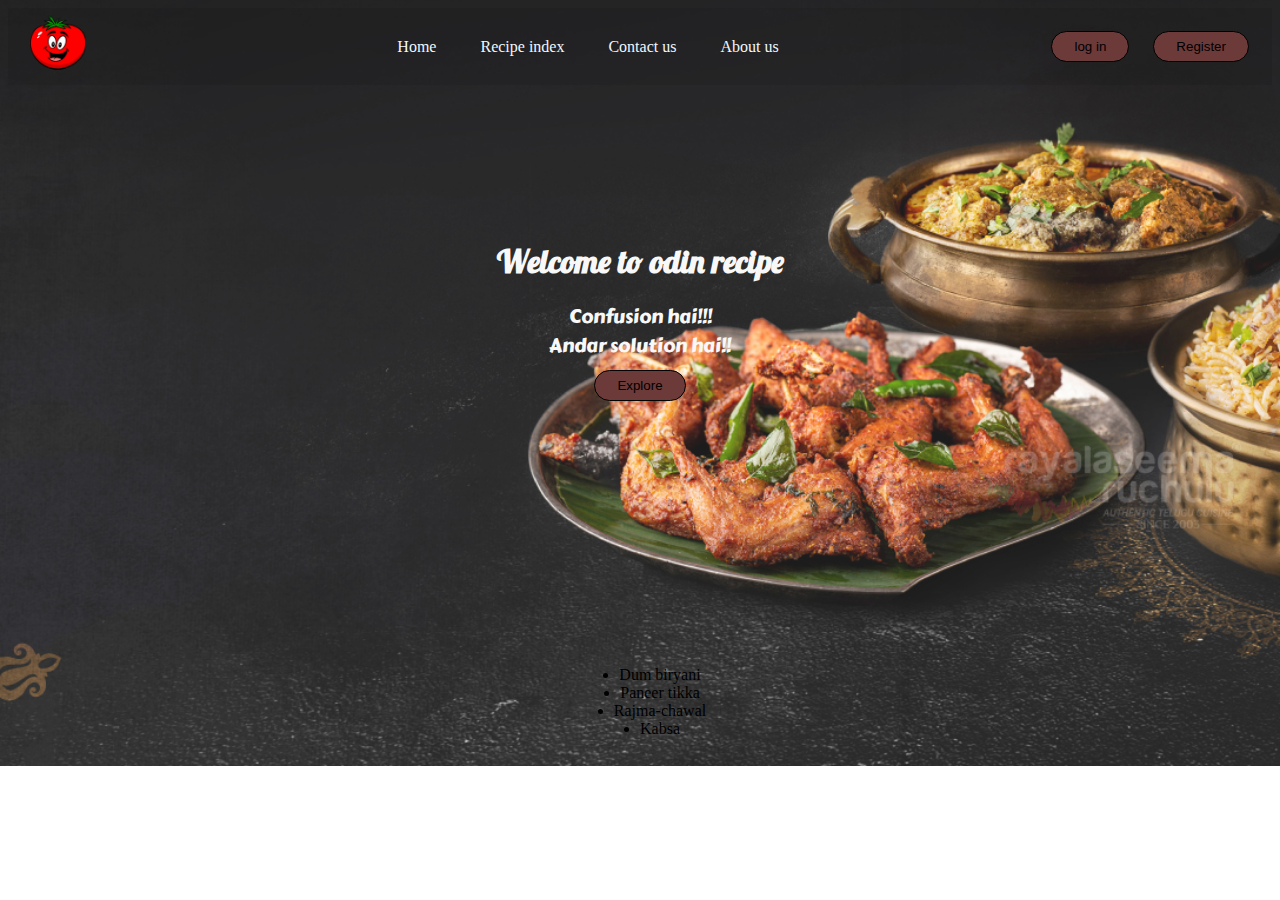
<file: index.html>
<!DOCTYPE html>
<html lang="en">
<head>
    <meta charset="UTF-8">
    <meta name="viewport" content="width=device-width, initial-scale=1.0">
    <title>odin recipe</title>
    <link rel="stylesheet" href="index.css">
    <link rel="preconnect" href="https://fonts.googleapis.com">
    <link rel="preconnect" href="https://fonts.gstatic.com" crossorigin>
    <link href="https://fonts.googleapis.com/css2?family=Carter+One&family=Lilita+One&family=Lobster&display=swap"
        rel="stylesheet">
</head>
<body>
    <nav id="navbar">
        <div id="logo">
            <img src="./img/logo.png" alt="welcome to odin">
        </div>

        <div class="container">
            <ul>
                <li><a href="#">Home</a></li>
                <li><a href="#">Recipe index</a></li>
                <li><a href="#">Contact us</a></li>
                <li><a href="#">About us</a></li>
            </ul>
        </div>

        <div class="bt">
            <button class="btn">log in</button>
            <button class="btn">Register</button>
        </div>
    </nav>

    <section id="home">
        <h1 class="h-primary">Welcome to odin recipe</h1>
        <p>Confusion hai!!!</p>
        <p>Andar solution hai!!</p> 
       
        <button class="btn">Explore</button>
    </section>

    <section id="recipelist">
        <ul>
            <li><a href="./all files/dumbiryani.html" target="_blank">Dum biryani</a></li>
            <li><a href="./all files/paneerTikka.html" target="_blank">Paneer tikka</a></li>
            <li><a href="./all files/rajmaChawal.html" target="_blank">Rajma-chawal</a></li>
            <li><a href="./all files/kabsa.html" target="_blank">Kabsa</a></li>
        </ul>
    </section>

</body>
</html>
</file>
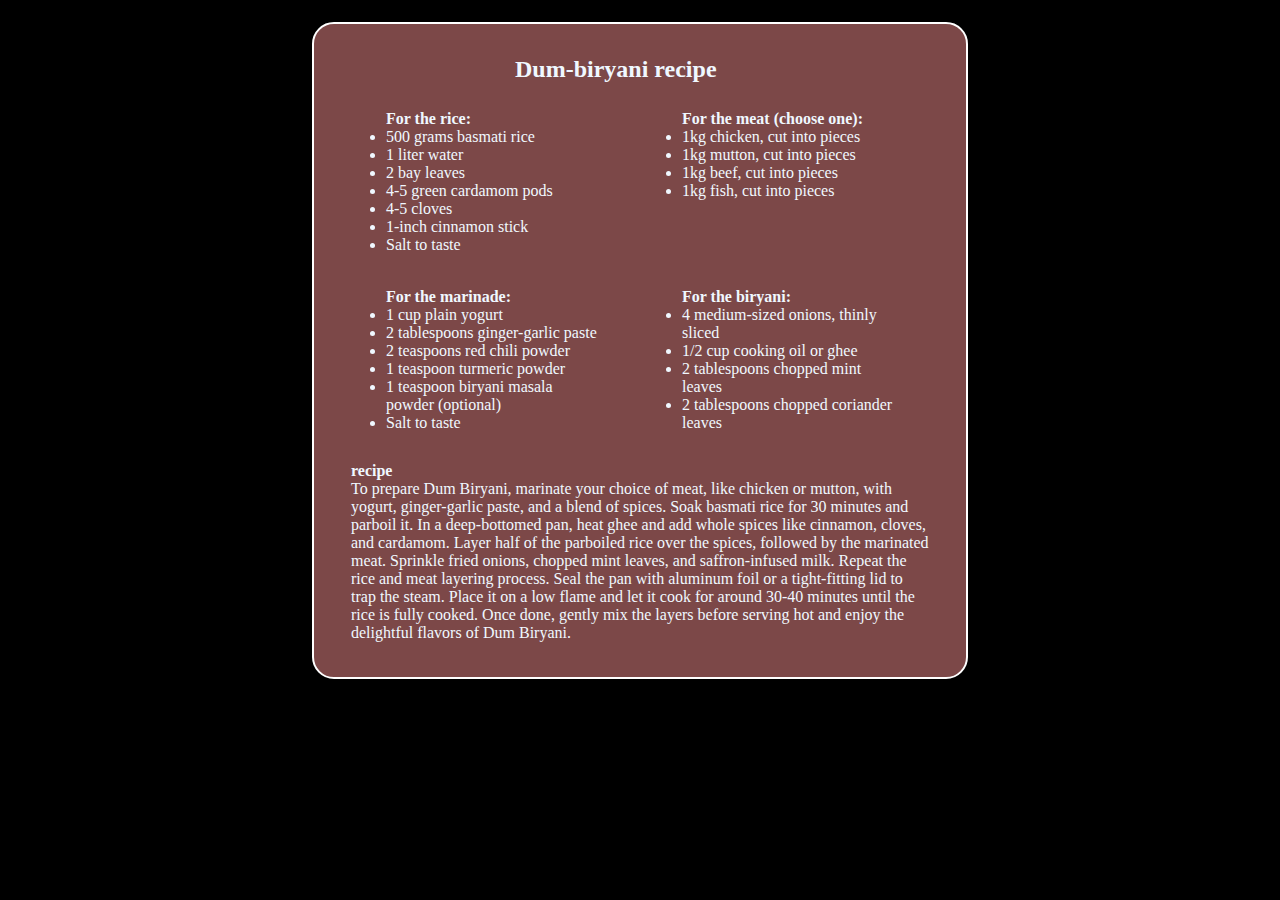
<file: all files/dumbiryani.html>
<!DOCTYPE html>
<html lang="en">
<head>
    <meta charset="UTF-8">
    <meta name="viewport" content="width=device-width, initial-scale=1.0">
    <title>Dum-biryani</title>
    <link rel="stylesheet" href="all.css">
</head>
<body>
    <div class="container">

        <h2 class="h-primary">Dum-biryani recipe</h2>

        <div class="ingredient">

            <div class="ing">

                <h4 class="h-secondary">For the rice:</h4>

                <ul class="ul-list" id="ul1">
                    <li class="item">500 grams basmati rice</li>
                    <li class="item">1 liter water</li>
                    <li class="item">2 bay leaves</li>
                    <li class="item">4-5 green cardamom pods</li>
                    <li class="item">4-5 cloves</li>
                    <li class="item">1-inch cinnamon stick</li>
                    <li class="item">Salt to taste</li>
                </ul>
            </div>
            <div class="ing">

                <h4 class="h-secondary">For the meat (choose one):</h4>

                <ul class="ul-list">
                    <li class="item">1kg chicken, cut into pieces</li>
                    <li class="item">1kg mutton, cut into pieces</li>
                    <li class="item">1kg beef, cut into pieces</li>
                    <li class="item">1kg fish, cut into pieces</li>
                </ul>
            </div>
            <div class="ing">

                <h4 class="h-secondary">For the marinade:</h4>

                <ul class="ul-list">
                    <li class="item">1 cup plain yogurt</li>
                    <li class="item">2 tablespoons ginger-garlic paste</li>
                    <li class="item">2 teaspoons red chili powder</li>
                    <li class="item">1 teaspoon turmeric powder</li>
                    <li class="item">1 teaspoon biryani masala powder (optional)</li>
                    <li class="item">Salt to taste</li>
                
                </ul>
            </div>
            <div class="ing">

                <h4 class="h-secondary">For the biryani:</h4>

                <ul class="ul-list">
                    <li class="item">4 medium-sized onions, thinly sliced</li>
                    <li class="item">1/2 cup cooking oil or ghee</li>
                    <li class="item">2 tablespoons chopped mint leaves</li>
                    <li class="item">2 tablespoons chopped coriander leaves</li>
                    
                </ul>
            </div>
        </div>
        <div class="recipe">
            <h4 class="h-secondary">recipe</h4>
            <p class="para">To prepare Dum Biryani, marinate your choice of meat, like chicken or mutton, with yogurt, ginger-garlic paste, and a blend of spices. Soak basmati rice for 30 minutes and parboil it. In a deep-bottomed pan, heat ghee and add whole spices like cinnamon, cloves, and cardamom. Layer half of the parboiled rice over the spices, followed by the marinated meat. Sprinkle fried onions, chopped mint leaves, and saffron-infused milk. Repeat the rice and meat layering process. Seal the pan with aluminum foil or a tight-fitting lid to trap the steam. Place it on a low flame and let it cook for around 30-40 minutes until the rice is fully cooked. Once done, gently mix the layers before serving hot and enjoy the delightful flavors of Dum Biryani.</p>
        </div>
    </div>

</body>
</html>
</file>
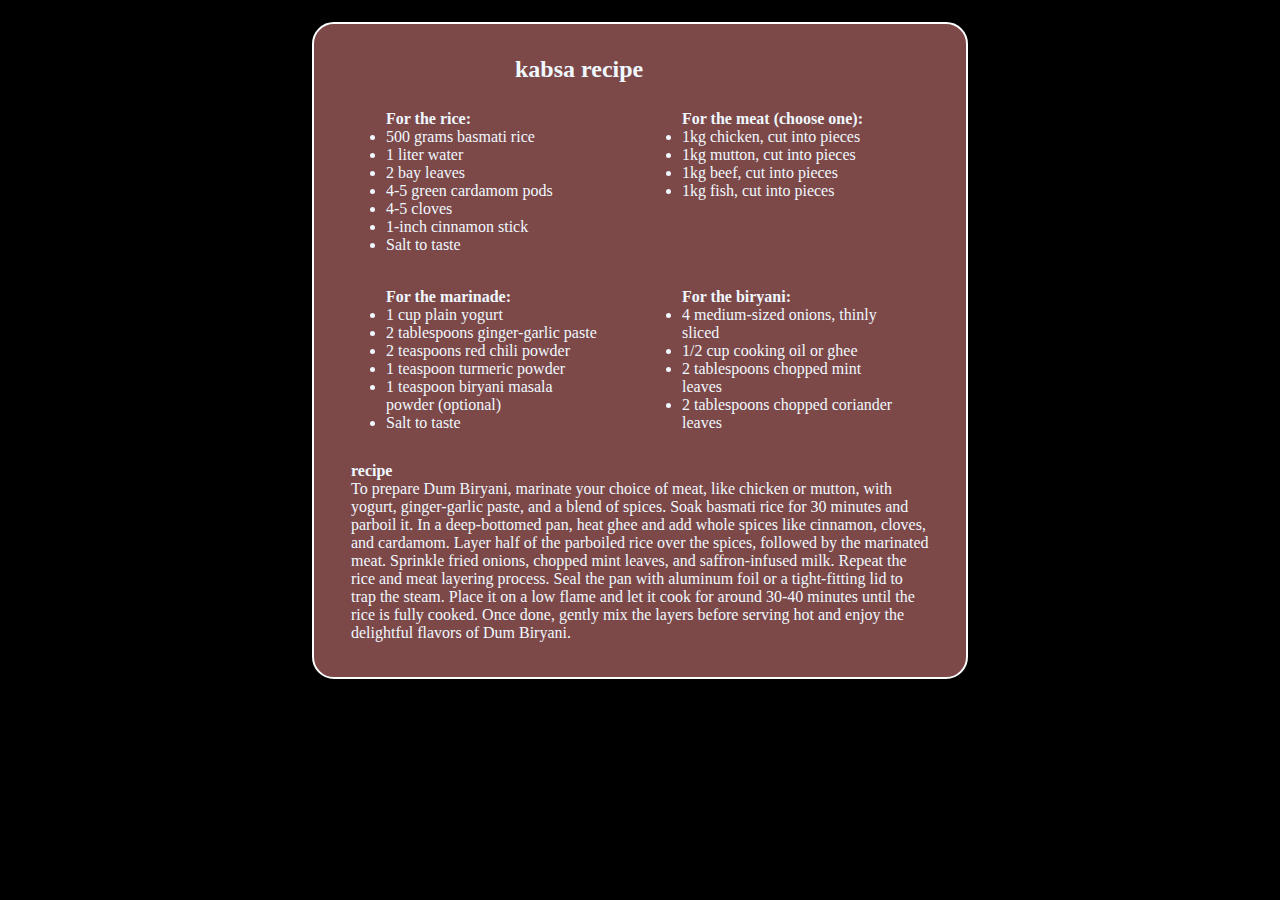
<file: all files/kabsa.html>
<!DOCTYPE html>
<html lang="en">
<head>
    <meta charset="UTF-8">
    <meta name="viewport" content="width=device-width, initial-scale=1.0">
    <title>kabsa</title>
    <link rel="stylesheet" href="all.css">
</head>
<body>
    <div class="container">

        <h2 class="h-primary">kabsa recipe</h2>

        <div class="ingredient">

            <div class="ing">

                <h4 class="h-secondary">For the rice:</h4>

                <ul class="ul-list" id="ul1">
                    <li class="item">500 grams basmati rice</li>
                    <li class="item">1 liter water</li>
                    <li class="item">2 bay leaves</li>
                    <li class="item">4-5 green cardamom pods</li>
                    <li class="item">4-5 cloves</li>
                    <li class="item">1-inch cinnamon stick</li>
                    <li class="item">Salt to taste</li>
                </ul>
            </div>
            <div class="ing">

                <h4 class="h-secondary">For the meat (choose one):</h4>

                <ul class="ul-list">
                    <li class="item">1kg chicken, cut into pieces</li>
                    <li class="item">1kg mutton, cut into pieces</li>
                    <li class="item">1kg beef, cut into pieces</li>
                    <li class="item">1kg fish, cut into pieces</li>
                </ul>
            </div>
            <div class="ing">

                <h4 class="h-secondary">For the marinade:</h4>

                <ul class="ul-list">
                    <li class="item">1 cup plain yogurt</li>
                    <li class="item">2 tablespoons ginger-garlic paste</li>
                    <li class="item">2 teaspoons red chili powder</li>
                    <li class="item">1 teaspoon turmeric powder</li>
                    <li class="item">1 teaspoon biryani masala powder (optional)</li>
                    <li class="item">Salt to taste</li>
                
                </ul>
            </div>
            <div class="ing">

                <h4 class="h-secondary">For the biryani:</h4>

                <ul class="ul-list">
                    <li class="item">4 medium-sized onions, thinly sliced</li>
                    <li class="item">1/2 cup cooking oil or ghee</li>
                    <li class="item">2 tablespoons chopped mint leaves</li>
                    <li class="item">2 tablespoons chopped coriander leaves</li>
                    
                </ul>
            </div>
        </div>
        <div class="recipe">
            <h4 class="h-secondary">recipe</h4>
            <p class="para">To prepare Dum Biryani, marinate your choice of meat, like chicken or mutton, with yogurt, ginger-garlic paste, and a blend of spices. Soak basmati rice for 30 minutes and parboil it. In a deep-bottomed pan, heat ghee and add whole spices like cinnamon, cloves, and cardamom. Layer half of the parboiled rice over the spices, followed by the marinated meat. Sprinkle fried onions, chopped mint leaves, and saffron-infused milk. Repeat the rice and meat layering process. Seal the pan with aluminum foil or a tight-fitting lid to trap the steam. Place it on a low flame and let it cook for around 30-40 minutes until the rice is fully cooked. Once done, gently mix the layers before serving hot and enjoy the delightful flavors of Dum Biryani.</p>
        </div>
    </div>

</body>
</html>
</file>
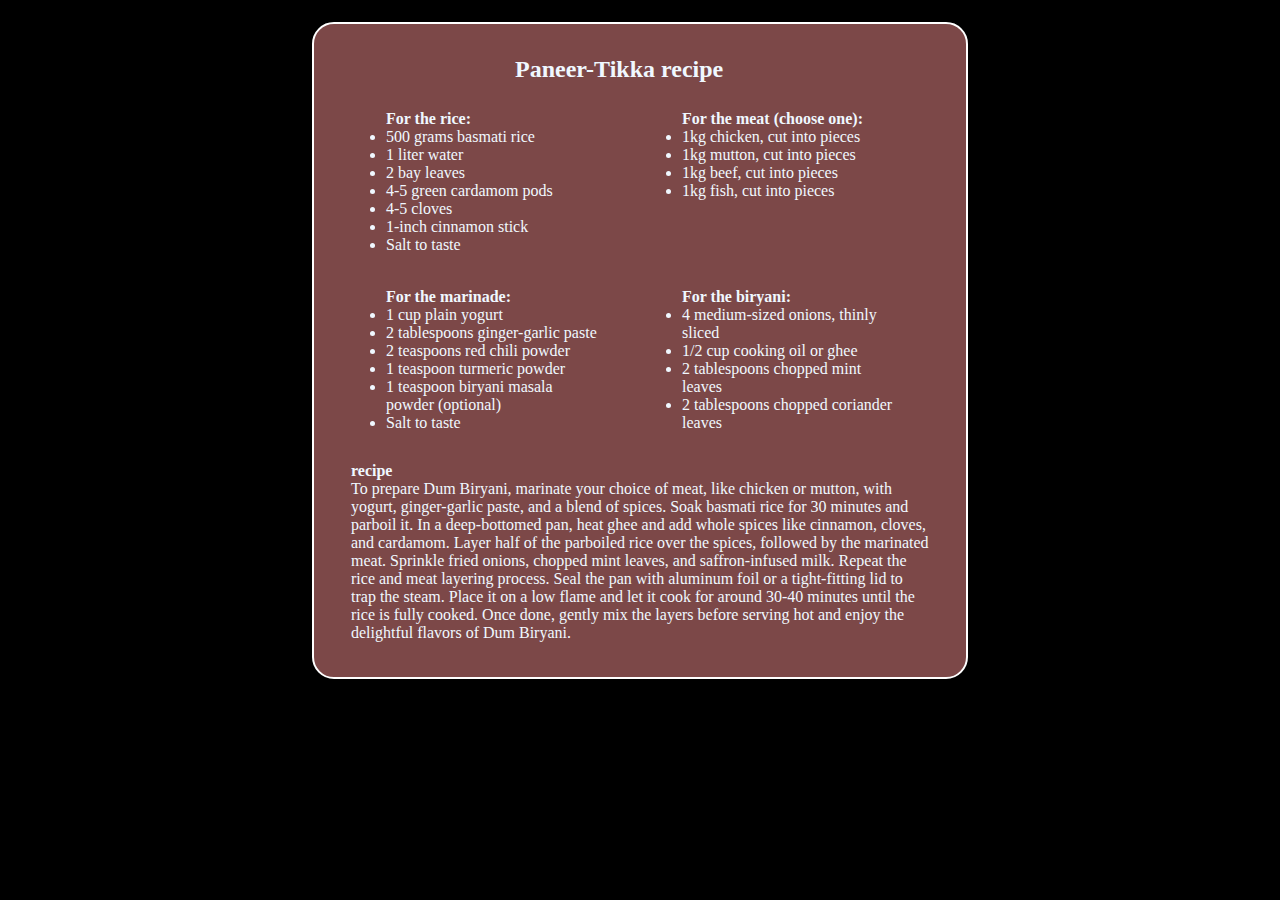
<file: all files/paneerTikka.html>
<!DOCTYPE html>
<html lang="en">
<head>
    <meta charset="UTF-8">
    <meta name="viewport" content="width=device-width, initial-scale=1.0">
    <title>paneer-tikka</title>
    <link rel="stylesheet" href="all.css">
</head>
<body>
    <div class="container">

        <h2 class="h-primary">Paneer-Tikka recipe</h2>

        <div class="ingredient">

            <div class="ing">

                <h4 class="h-secondary">For the rice:</h4>

                <ul class="ul-list" id="ul1">
                    <li class="item">500 grams basmati rice</li>
                    <li class="item">1 liter water</li>
                    <li class="item">2 bay leaves</li>
                    <li class="item">4-5 green cardamom pods</li>
                    <li class="item">4-5 cloves</li>
                    <li class="item">1-inch cinnamon stick</li>
                    <li class="item">Salt to taste</li>
                </ul>
            </div>
            <div class="ing">

                <h4 class="h-secondary">For the meat (choose one):</h4>

                <ul class="ul-list">
                    <li class="item">1kg chicken, cut into pieces</li>
                    <li class="item">1kg mutton, cut into pieces</li>
                    <li class="item">1kg beef, cut into pieces</li>
                    <li class="item">1kg fish, cut into pieces</li>
                </ul>
            </div>
            <div class="ing">

                <h4 class="h-secondary">For the marinade:</h4>

                <ul class="ul-list">
                    <li class="item">1 cup plain yogurt</li>
                    <li class="item">2 tablespoons ginger-garlic paste</li>
                    <li class="item">2 teaspoons red chili powder</li>
                    <li class="item">1 teaspoon turmeric powder</li>
                    <li class="item">1 teaspoon biryani masala powder (optional)</li>
                    <li class="item">Salt to taste</li>
                
                </ul>
            </div>
            <div class="ing">

                <h4 class="h-secondary">For the biryani:</h4>

                <ul class="ul-list">
                    <li class="item">4 medium-sized onions, thinly sliced</li>
                    <li class="item">1/2 cup cooking oil or ghee</li>
                    <li class="item">2 tablespoons chopped mint leaves</li>
                    <li class="item">2 tablespoons chopped coriander leaves</li>
                    
                </ul>
            </div>
        </div>
        <div class="recipe">
            <h4 class="h-secondary">recipe</h4>
            <p class="para">To prepare Dum Biryani, marinate your choice of meat, like chicken or mutton, with yogurt, ginger-garlic paste, and a blend of spices. Soak basmati rice for 30 minutes and parboil it. In a deep-bottomed pan, heat ghee and add whole spices like cinnamon, cloves, and cardamom. Layer half of the parboiled rice over the spices, followed by the marinated meat. Sprinkle fried onions, chopped mint leaves, and saffron-infused milk. Repeat the rice and meat layering process. Seal the pan with aluminum foil or a tight-fitting lid to trap the steam. Place it on a low flame and let it cook for around 30-40 minutes until the rice is fully cooked. Once done, gently mix the layers before serving hot and enjoy the delightful flavors of Dum Biryani.</p>
        </div>
    </div>

</body>
</html>
</file>
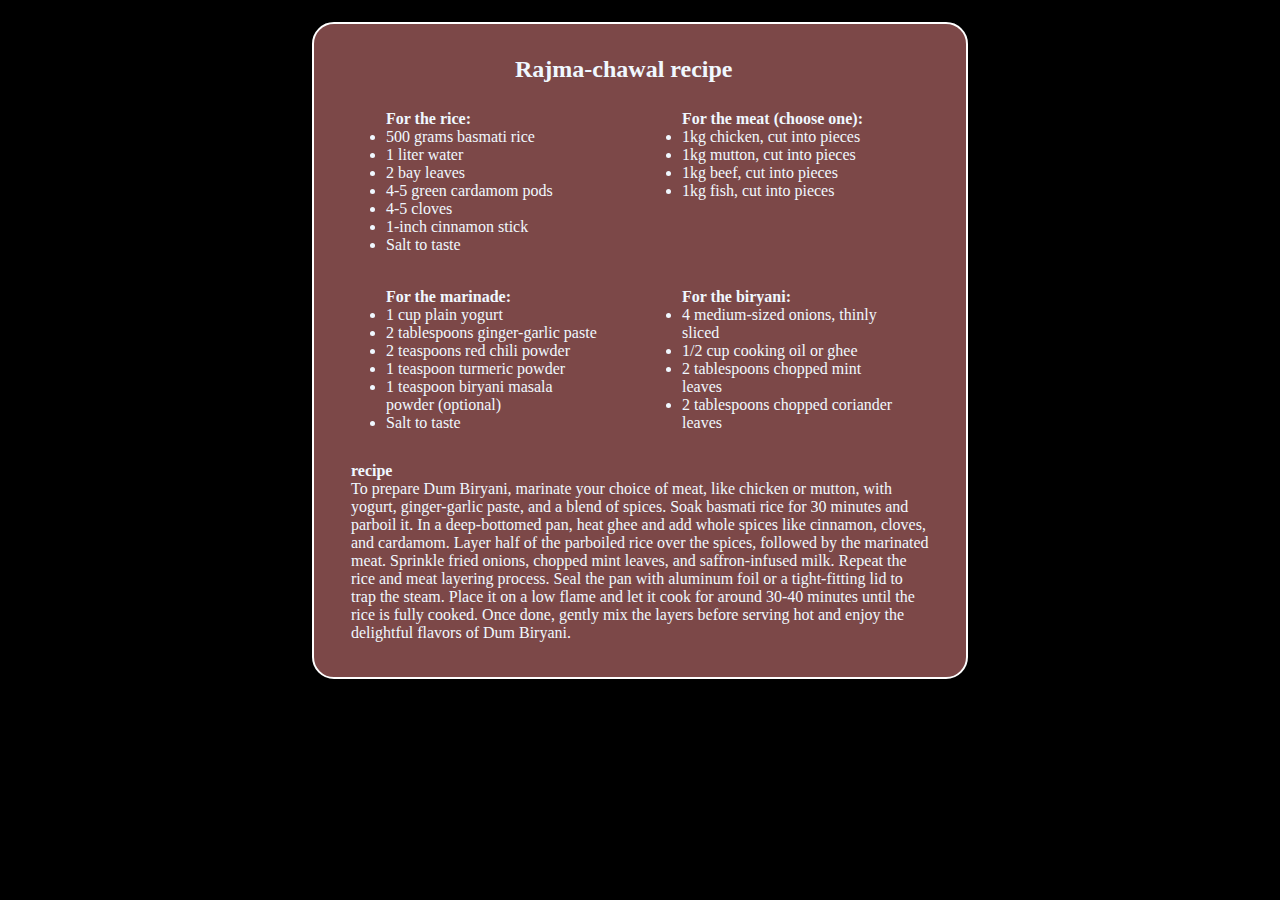
<file: all files/rajmaChawal.html>
<!DOCTYPE html>
<html lang="en">
<head>
    <meta charset="UTF-8">
    <meta name="viewport" content="width=device-width, initial-scale=1.0">
    <title>Rajma-chawal</title>
    <link rel="stylesheet" href="all.css">
</head>
<body>
    <div class="container">

        <h2 class="h-primary">Rajma-chawal recipe</h2>

        <div class="ingredient">

            <div class="ing">

                <h4 class="h-secondary">For the rice:</h4>

                <ul class="ul-list" id="ul1">
                    <li class="item">500 grams basmati rice</li>
                    <li class="item">1 liter water</li>
                    <li class="item">2 bay leaves</li>
                    <li class="item">4-5 green cardamom pods</li>
                    <li class="item">4-5 cloves</li>
                    <li class="item">1-inch cinnamon stick</li>
                    <li class="item">Salt to taste</li>
                </ul>
            </div>
            <div class="ing">

                <h4 class="h-secondary">For the meat (choose one):</h4>

                <ul class="ul-list">
                    <li class="item">1kg chicken, cut into pieces</li>
                    <li class="item">1kg mutton, cut into pieces</li>
                    <li class="item">1kg beef, cut into pieces</li>
                    <li class="item">1kg fish, cut into pieces</li>
                </ul>
            </div>
            <div class="ing">

                <h4 class="h-secondary">For the marinade:</h4>

                <ul class="ul-list">
                    <li class="item">1 cup plain yogurt</li>
                    <li class="item">2 tablespoons ginger-garlic paste</li>
                    <li class="item">2 teaspoons red chili powder</li>
                    <li class="item">1 teaspoon turmeric powder</li>
                    <li class="item">1 teaspoon biryani masala powder (optional)</li>
                    <li class="item">Salt to taste</li>
                
                </ul>
            </div>
            <div class="ing">

                <h4 class="h-secondary">For the biryani:</h4>

                <ul class="ul-list">
                    <li class="item">4 medium-sized onions, thinly sliced</li>
                    <li class="item">1/2 cup cooking oil or ghee</li>
                    <li class="item">2 tablespoons chopped mint leaves</li>
                    <li class="item">2 tablespoons chopped coriander leaves</li>
                    
                </ul>
            </div>
        </div>
        <div class="recipe">
            <h4 class="h-secondary">recipe</h4>
            <p class="para">To prepare Dum Biryani, marinate your choice of meat, like chicken or mutton, with yogurt, ginger-garlic paste, and a blend of spices. Soak basmati rice for 30 minutes and parboil it. In a deep-bottomed pan, heat ghee and add whole spices like cinnamon, cloves, and cardamom. Layer half of the parboiled rice over the spices, followed by the marinated meat. Sprinkle fried onions, chopped mint leaves, and saffron-infused milk. Repeat the rice and meat layering process. Seal the pan with aluminum foil or a tight-fitting lid to trap the steam. Place it on a low flame and let it cook for around 30-40 minutes until the rice is fully cooked. Once done, gently mix the layers before serving hot and enjoy the delightful flavors of Dum Biryani.</p>
        </div>
    </div>

</body>
</html>
</file>
<file: index.css>
/* *{
    margin: 0px;
    padding: 0px;
} */

/* logo */
#logo{
    margin: 5px 14px;
}

#logo img{
    height: 62px;
    margin: -4px 7px;

}

/* navbar  */
#navbar{
    display: flex;
    justify-content:space-between;
    align-items: center;
    position: relative;
    top: 0px;
}

#navbar::before{
    content: "";
    position: absolute;
    background-color: black;
    height: 100%;
    width: 100%;
    z-index: -1;
    opacity: 0.1;
}

#navbar ul{
    display: flex;
    
}

#navbar ul li{
    list-style: none;    
}

#navbar ul li a{
    padding: 10px 22px; 
    cursor: pointer;   
    border-radius: 20px;
    color: aliceblue;
    text-decoration: none;
}
#navbar ul li a:hover{
    background-color: black;
}

.bt{
    margin: 13px;
}
.btn{
    cursor: pointer;
    background-color: rgb(109, 58, 58);
    border: 1px solid black;
    border-radius: 20px;
    padding: 7px 22px;
    margin: 10px;
}


/* home */
#home {
    font-size: 17px;
    display: flex;
    flex-direction: column;
    justify-content: center;
    align-items: center;
    color: rgb(248, 248, 248);
    padding:3px 230px;
    height: 455px;

}

#home::before{
    content: "";
    position: absolute;
    background: url("./img/bg.jpg") no-repeat center center/cover;
    height: 100%;
    width: 100%;
    z-index: -1;
    opacity: 0.89;
}

#home p{
    font-size: 1.2rem;
    font-family: 'Carter One', cursive;
    padding: 0px;
    margin: 0px;

}

/* recipelist */
#recipelist ul li a {
    text-decoration: none;
    color: black;
    font-size: 1rem;
}

#recipelist ul{
    display: flex;
    flex-direction: column;
    justify-content: center;
    align-items: center;
    margin-top: 120px;
    
}



/* utility classes */
.h-primary{
    font-family: 'Lobster', cursive;
    font-size: 2rem;
}
</file>
<file: all files/all.css>
*{
    margin: 0px;
    padding: 0px
}
body{
    background-color: black;
}
/* container */
.container{
    border: 2px solid white;
    background-color: rgb(124, 72, 72);
    color: aliceblue;
    margin: 22px 44px;
    padding: 22px 6px;
    border-radius: 22px;
    width: 50%;
    margin:22px auto;
}

/* ingredient */
.ingredient{
display: flex;
flex-wrap: wrap;
justify-content: center;
}



/* ing */
.ing{
    /* border: 2px solid red; */
    margin: 12px 34px;
    padding: 5px 8px;
    width: 212px;
}

.recipe{
   
    margin: 8px 22px;
    padding: 5px 9px;
}

/* utility classes */

.h-primary{
    width: 250px;
    margin: auto;
    padding: 10px 12px;
}
</file>
